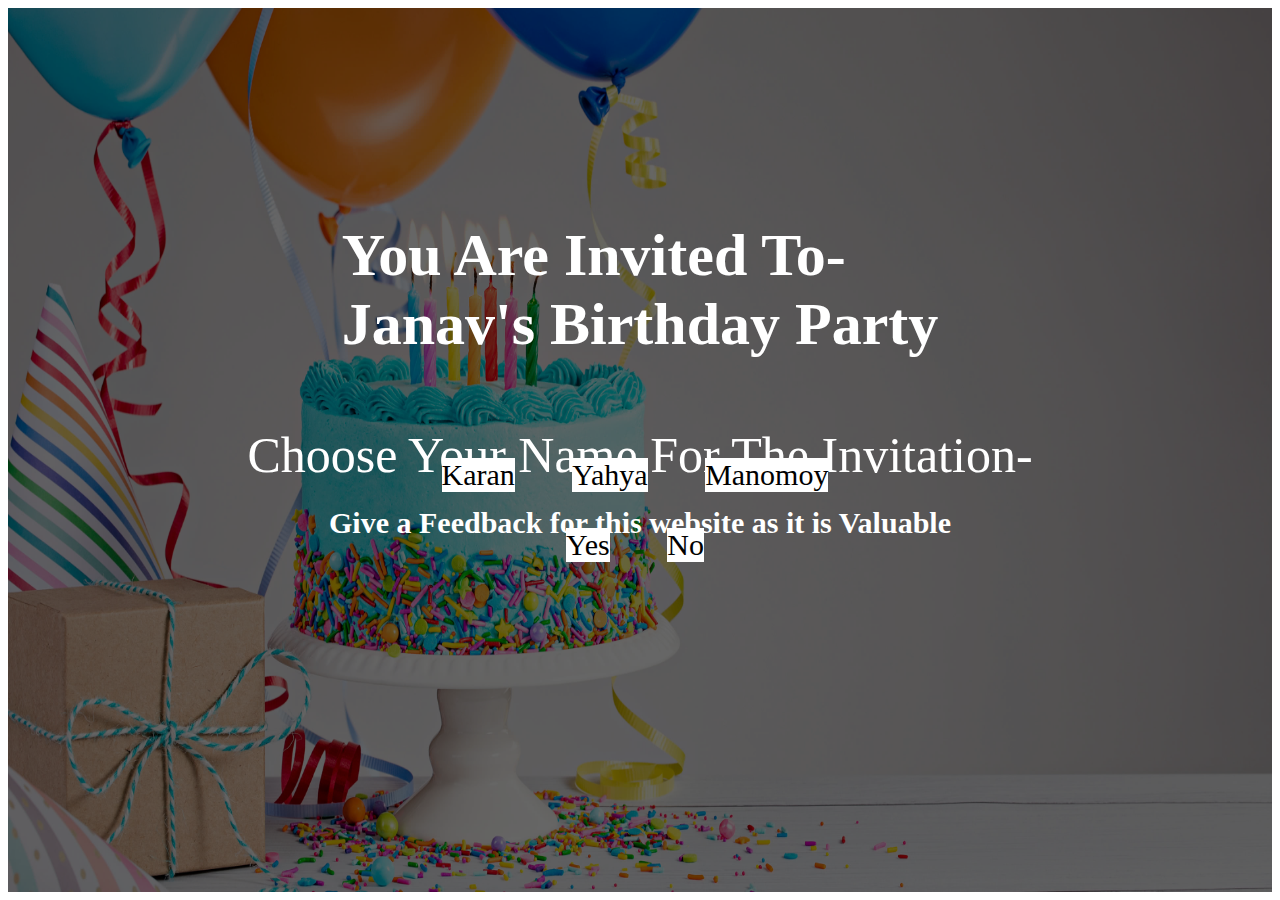
<file: Janav's Birthday/index.html>
<html>
<head>
    
    <link rel="stylesheet" href="style.css" type="text/css">
    <meta name="Creator" content="Janav Dhingra">
</head>
<body>
    <div class="container">
        <h1>
            You Are Invited To-
                <div id="birthdayPartyLink">
           Janav's Birthday Party
                </div>
                </h1>
                <div id="choose">
             Choose Your Name For The Invitation-
                </div>
               <br>
               <br>            
                    <ul id="list">
                        <a href="invites/karan.html" id="karan">
                        <li>
                       Karan
                        </li>
                        </a>
                        <a href="invites/yahya.html" id="yahya">
                        <li>
                            Yahya
                        </li>
                        </a>
                        <a href="invites/someone.html" id="someone">
                        <li>
                            Manomoy
                        </li>
                        </a>
                    </ul>
                    <br>
                    <br>
                  
                    <h2 id="feedback">
               Give a Feedback for this website as 
               it is Valuable
                    </h2>
                    <br>
                    <br>
                <ul id="feedbackOptions">

                <a href="mailto: dhingrajanavllc@gmail.com" id="nope">
                <li id="no" onclick="thankYou()">
                    Yes
                </li>
                </a>

                <a id="yep">
                 <li id="yes" onclick="noWant()">
                    No
                </li> 
                </a>
                </ul>
                           
        <div class="color-overlay"></div>
      </div>
     <script src="script.js">
     </script>
</body>
</html>
</file>
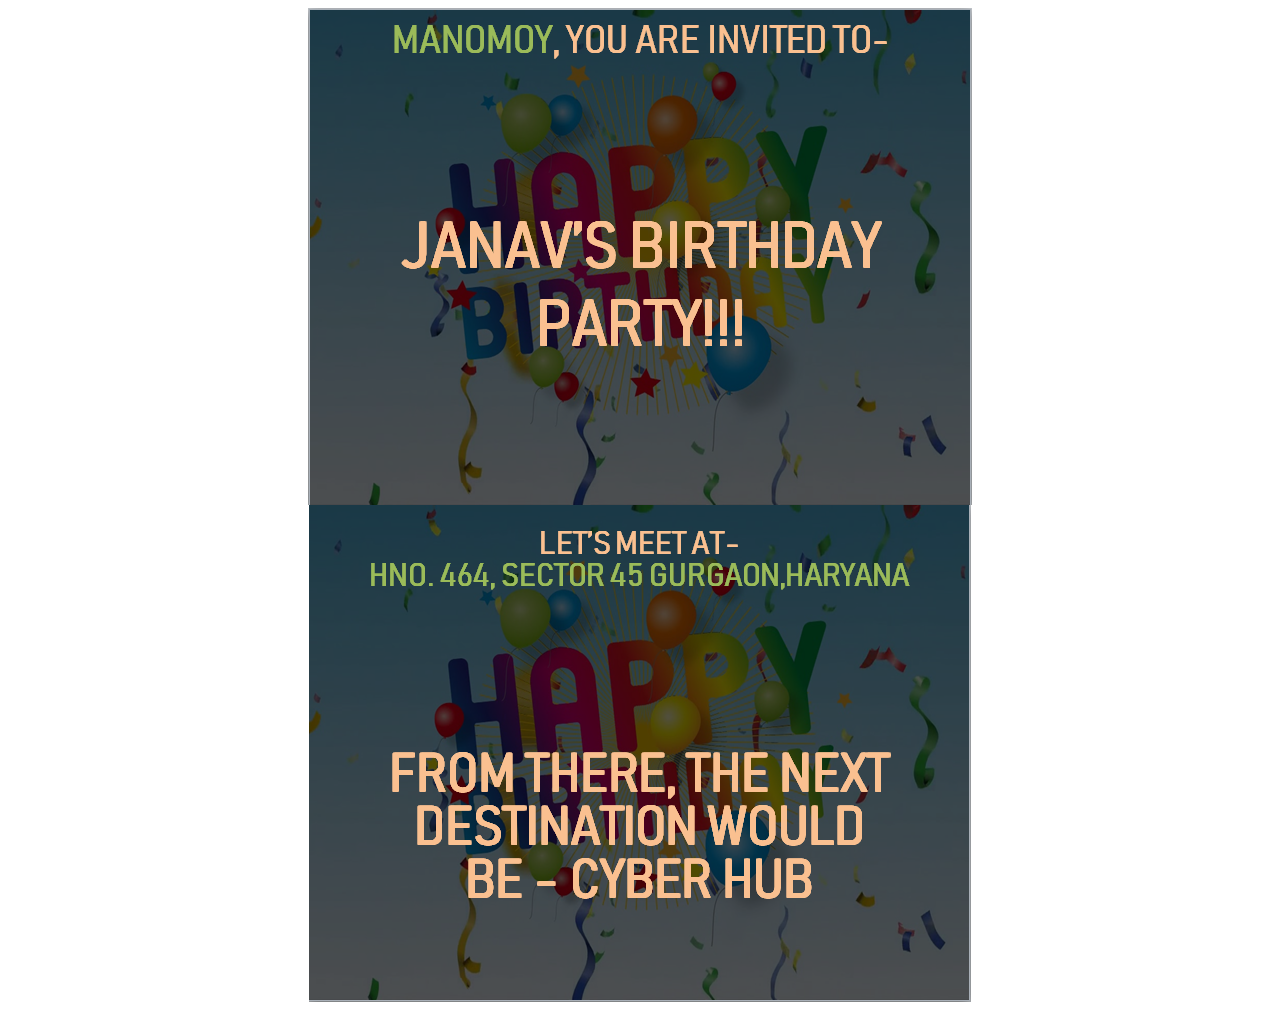
<file: Janav's Birthday/invites/someone.html>
<html>
    <head>
   
    </head>
    <body>
    <center>
        <img src="invitingPics/manomoyfirst.PNG">
        <img src="invitingPics/karansecond.PNG">
    </center>
    </body>
</html>
</file>
<file: Janav's Birthday/style.css>
.container {
    background: #000 url(Images/backgroundImg.jpg);
    background-repeat: no-repeat;
    background-size: 100% 100%;
    color: #fff;
    width: 100%;
    height: 100%;
    display: flex;
    justify-content: center;
    align-items: center;
    position: relative;
  }
  .color-overlay {
    width: 100%;
    height: 100%;
    background: #000;
    opacity: .6;
    position: absolute;
  }
  h1 {
    font-family: 'Pacifico', cursive;
    font-size: 60px;
    z-index: 1;
    margin-top: -280;
  }



  #choose{
    font-family: 'Pacifico', cursive;
    font-size: 50px;
    z-index: 1;
    margin-top: 10px;
    position: absolute;
  }

  #list{
    font-family: 'Pacifico', cursive;
    font-size: 30px;
    z-index: 1;
    margin-top: 80px;
    position: absolute;
  }

  #list li{
    display: inline-block;
    margin-right: 50px; 
    background-color: white;
    color: black;
  }

  #list li:hover{
    transition: 0.6s;
    color: white;
    background-color: black;
}
  
  #karan{
    text-decoration: none;
  }

  #yahya{
    text-decoration: none;
  }

  #someone{
      text-decoration: none;
  }

  #feedback{
    font-family: 'Pacifico', cursive;
    font-size: 30px;
    z-index: 1;
    margin-top: 170px;
    position: absolute;
    color: white;
  }

  #feedbackOptions{
    font-family: 'Pacifico', cursive;
    font-size: 30px;
    z-index: 1;
    margin-top: 220px;
    position: absolute;
  }

  #feedbackOptions li{
    display: inline-block;
    margin-right: 50px; 
    background-color: white;
    color: black;
  }

  #feedbackOptions li:hover{
    transition: 0.6s;
    color: white;
    background-color: black;
    cursor: pointer;
  }

  #nope{
      text-decoration:none;
  }

  #yep{
      text-decoration:none;
  }

/*This is the new file(karan.html)*/


/*this is the new file(yahya.html)*/


/*this is the new file(someone.html)*/
</file>
